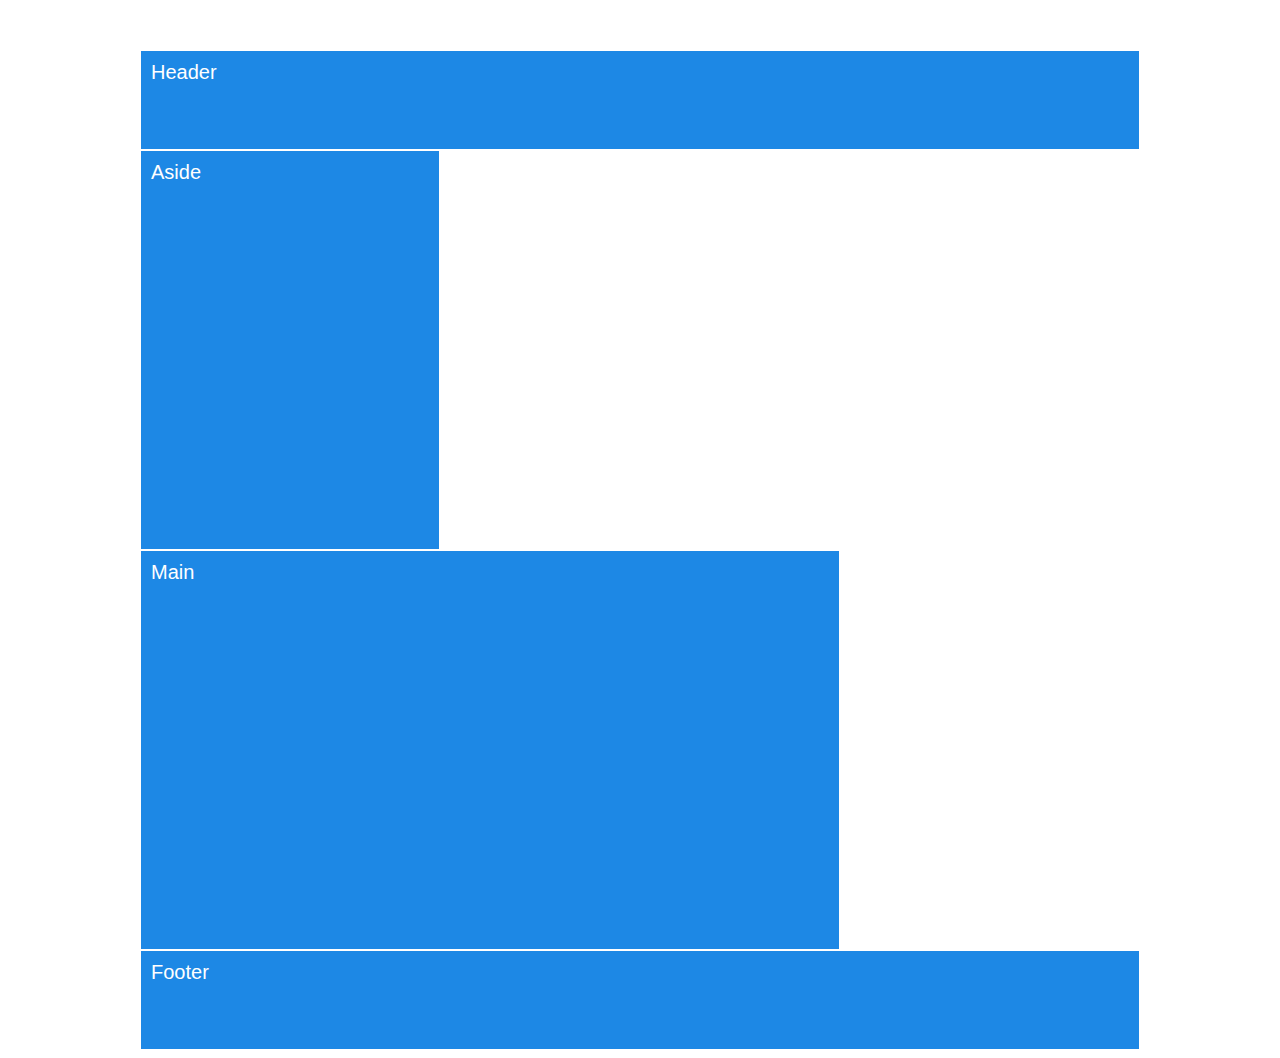
<file: 01-HTML-Git-CSS/01-Activities/08-FloatExamples/layout-no-float.html>
<!DOCTYPE html>
<html lang="en-us">

<head>
  <meta charset="UTF-8">
  <title>Layout without floats</title>
  <link rel="stylesheet" href="style.css">
</head>

<body>
  <div class="container">
    <header>Header</header>
    <div class="clearfix">
      <aside>Aside</aside>
      <main>Main</main>
    </div>
    <footer>Footer</footer>
  </div>

</body>

</html>
</file>
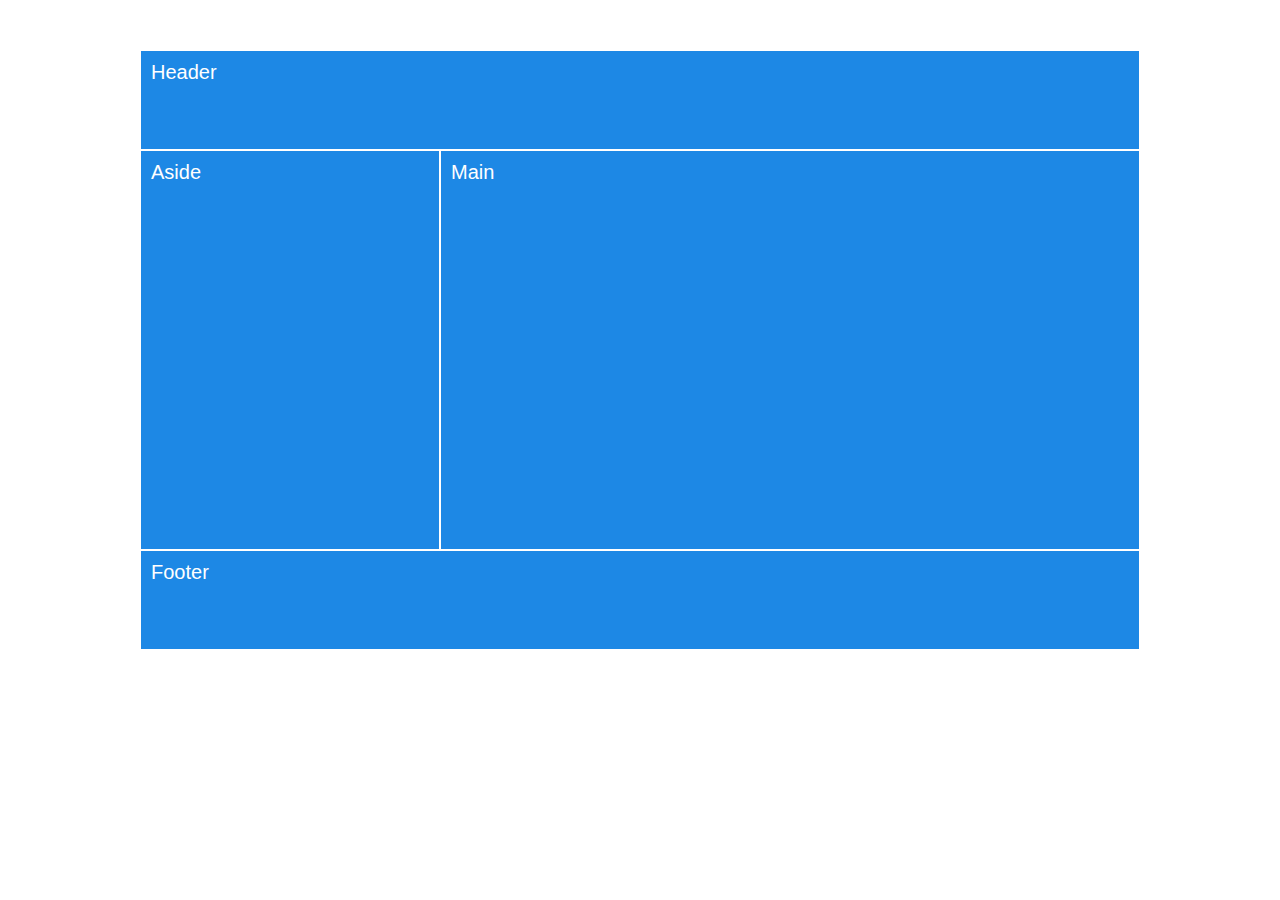
<file: 01-HTML-Git-CSS/01-Activities/08-FloatExamples/layout-with-float.html>
<!DOCTYPE html>
<html lang="en-us">

<head>
  <meta charset="UTF-8">
  <title>Layout with floats</title>
  <link rel="stylesheet" href="style.css">
  <link rel="stylesheet" href="float-style.css">
</head>

<body>
  <div class="container">
    <header>Header</header>
    <div class="clearfix">
      <aside>Aside</aside>
      <main>Main</main>
    </div>
    <footer>Footer</footer>
  </div>

</body>

</html>
</file>
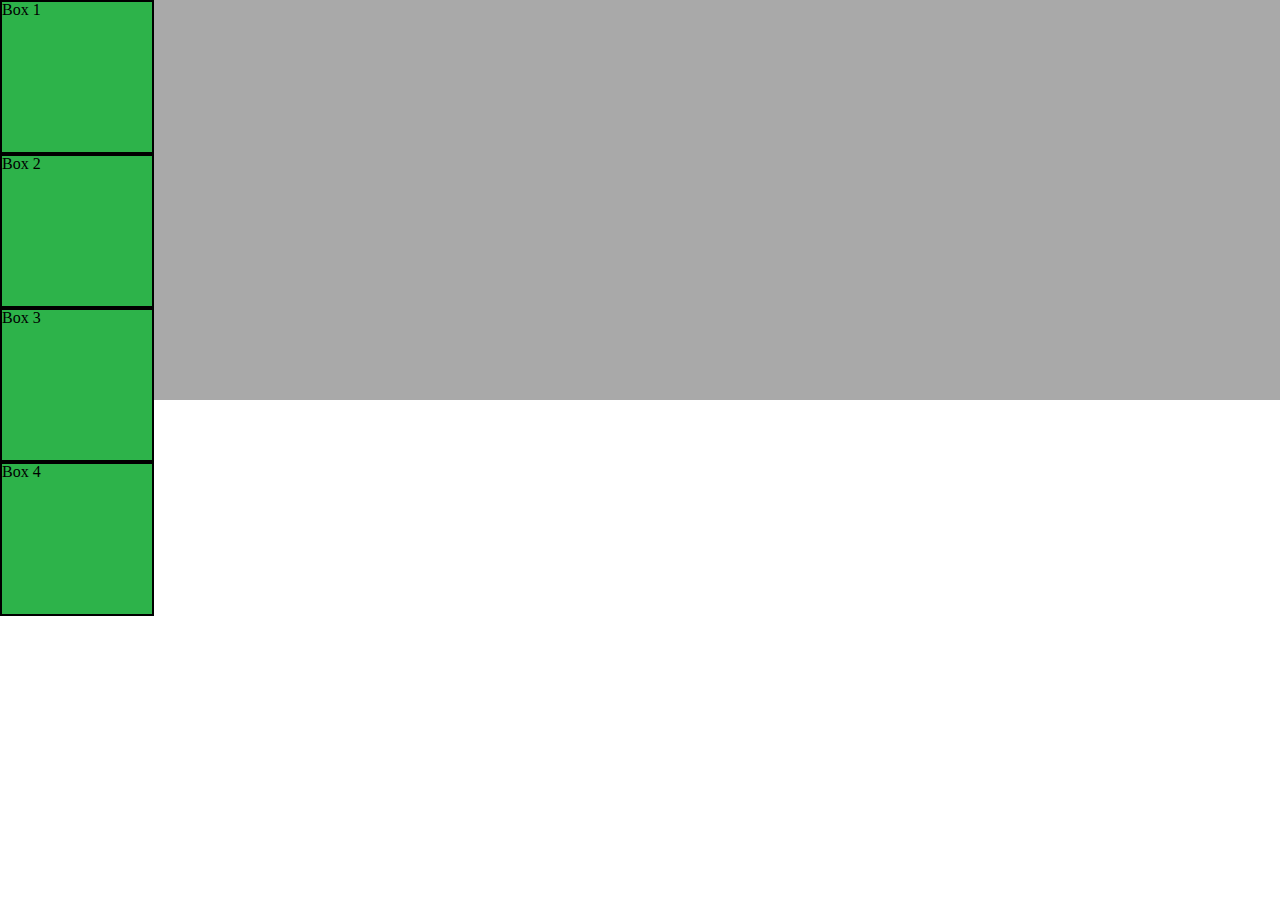
<file: 01-HTML-Git-CSS/01-Activities/10-CSS_PositionedLayout/main.html>
<!DOCTYPE html>
<html lang="en-us">

<head>
  <meta charset="UTF-8">
  <title>CSS Positioning Demo</title>
  <!-- Comment out each stylesheet to get the one you'd like to see -->
  <link rel="stylesheet" href="reset.css">
   <link rel="stylesheet" href="static.css">
  <!--<link rel="stylesheet" href="relative.css">-->
  <!-- <link rel="stylesheet" href="absolute.css"> -->
  <!--<link rel="stylesheet" href="fixed.css">-->
  <!--<link rel="stylesheet" href="zindex.css">-->
  <!--<link rel="stylesheet" href="invisible.css">-->
</head>

<body>
  <div class="box-set">
    <figure class="box box-1">Box 1</figure>
    <figure class="box box-2">Box 2</figure>
    <figure class="box box-3">Box 3</figure>
    <figure class="box box-4">Box 4</figure>
  </div>
</body>

</html>
</file>
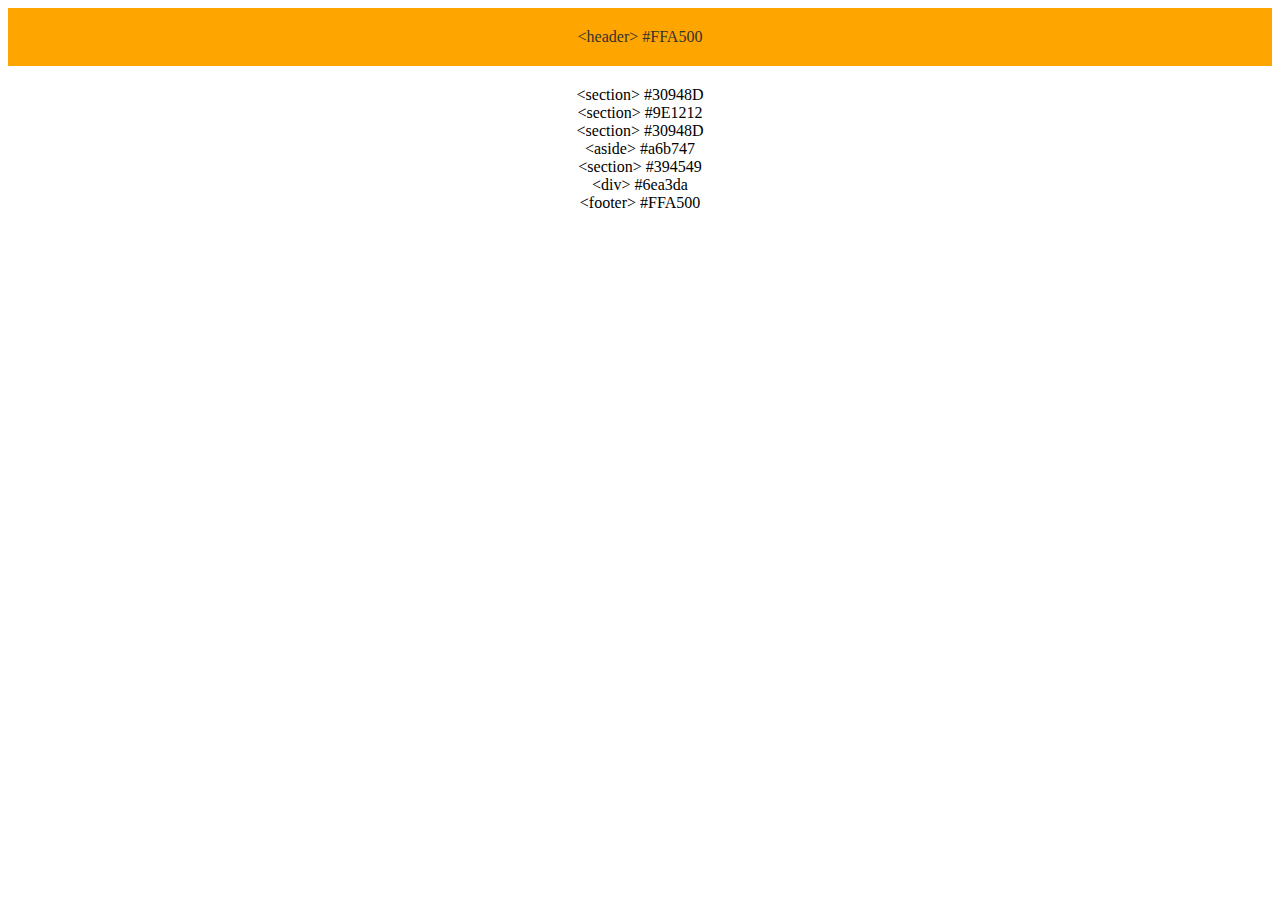
<file: 01-HTML-Git-CSS/01-Activities/09-FloatLayout-Activity/Unsolved/floats.html>
<!DOCTYPE html>
<html lang="en-us">

<head>
  <meta charset="UTF-8">
  <title>Floats</title>
  <link rel="stylesheet" type="text/css" href="floats.css">
</head>

<body>

  <header>
    &lt;header&gt; #FFA500
  </header>

  <section id="left">
    &lt;section&gt; #30948D
  </section>

  <section id="middle">
    &lt;section&gt; #9E1212
  </section>

  <section id="right">
    &lt;section&gt; #30948D
  </section>

  <section id="full">
    <aside>
      &lt;aside&gt; #a6b747
    </aside>
    &lt;section&gt; #394549
    <div id="division">
      &lt;div&gt; #6ea3da
    </div>
  </section>

  <footer>
    &lt;footer&gt; #FFA500
  </footer>

</body>

</html>
</file>
<file: 01-HTML-Git-CSS/01-Activities/08-FloatExamples/style.css>
*, *::after, *::before {
  box-sizing: border-box;
}

.container {
  margin: 0 auto;
  margin-top: 50px;
  width: 1000px;
  color: white;
  font-family: 'Segoe UI', Tahoma, Geneva, Verdana, sans-serif;
  font-size: 1.25em;
}

header {
  background-color: #1D88E5;
  height: 100px;
  padding: 10px;
  border: 1px solid white;
}

aside {
  background-color: #1D88E5;
  width: 300px;
  height: 400px;
  padding: 10px;
  border: 1px solid white;
}

main {
  background-color: #1D88E5;
  width: 700px;
  height: 400px;
  padding: 10px;
  border: 1px solid white;
}

footer {
  background-color: #1D88E5;
  width: 1000px;
  height: 100px;
  padding: 10px;
  border: 1px solid white;
}
</file>
<file: 01-HTML-Git-CSS/01-Activities/08-FloatExamples/float-style.css>
.clearfix::after {
  content: " ";
  display: block;
  clear: both;
}

aside {
  float: left;
}

main {
  float: left;
}
</file>
<file: 01-HTML-Git-CSS/01-Activities/10-CSS_PositionedLayout/static.css>
/**
 * Static: Default positioning
 **/

.box-set {
  position: relative;
  height: 400px;
  background: darkgray;
}

.box {
  width: 150px;
  height: 150px;
  background: #2db34a;
  border: 2px solid black;
}
</file>
<file: 01-HTML-Git-CSS/01-Activities/10-CSS_PositionedLayout/relative.css>
/**
 * Relative Position: sets boxes relative to its original location
 * (i.e. below or left of where the element would normally be)
 **/

.box-set {
  position: relative;
  height: 400px;
  background: darkgray;
}

.box {
  /* relative positioning */
  position: relative;
  width: 150px;
  height: 150px;
  background: #2db34a;
  border: 2px solid black;
}

.box-1 {
  top: 20px;
}

.box-2 {
  left: 40px;
}

.box-3 {
  right: 20px;
  bottom: -10px;
}
</file>
<file: 01-HTML-Git-CSS/01-Activities/10-CSS_PositionedLayout/absolute.css>
/**
 * Absolute Position: anchors element to the first element (overall box)
 **/

.box-set {
  position: relative;
  height: 400px;
  background: darkgray;
}

.box {
  /* Absolute Position */
  position: absolute;
  width: 150px;
  height: 150px;
  background: #2db34a;
  border: 2px solid black;
}

/* Box rules: percentages define anchors (i.e. position of each box relative to enclosing box) */

.box-1 {
  top: 6%;
  left: 2%;
}

.box-2 {
  top: 0;
  right: -40px;
}

.box-3 {
  right: 20px;
  bottom: -10px;
}

.box-4 {
  bottom: 0;
}
</file>
<file: 01-HTML-Git-CSS/01-Activities/10-CSS_PositionedLayout/fixed.css>
/**
 * Fixed Position: Anchors element to the browser
 **/

.box-set {
  position: relative;
  height: 400px;
  background: darkgray;
}

.box {
  position: fixed;
  width: 150px;
  height: 150px;
  background: #2db34a;
  border: 2px solid black;
}

/* Box rules: percentages define anchors (i.e. position of each box relative to browser window) */

.box-1 {
  top: 6%;
  left: 2%;
}

.box-2 {
  top: 0;
  right: -40px;
}

.box-3 {
  right: 20px;
  bottom: -10px;
}

.box-4 {
  bottom: 0;
}
</file>
<file: 01-HTML-Git-CSS/01-Activities/10-CSS_PositionedLayout/zindex.css>
/**
 * Z-Index: let's us position elements on top of each other (the z-axis controls depth position)
 **/

.box-set {
  position: relative;
  height: 400px;
  background: darkgray;
}

.box {
  position: absolute;
  width: 150px;
  height: 150px;
  background: #2db34a;
  border: 2px solid black;
}

.box-1 {
  top: 10px;
  left: 10px;
}

.box-2 {
  bottom: 10px;
  left: 70px;
  z-index: 3;
}

.box-3 {
  top: 10px;
  left: 130px;
  z-index: 2;
}

.box-4 {
  bottom: 10px;
  left: 190px;
  z-index: 1;
}
</file>
<file: 01-HTML-Git-CSS/01-Activities/10-CSS_PositionedLayout/invisible.css>
.box-set {
  position: relative;
  height: 400px;
  background: darkgray;
}

.box {
  position: relative;
  width: 150px;
  height: 150px;
  background: #2db34a;
  border: 2px solid black;
}

.box-1 {
  top: 20px;

  /* Hides element as if it's not there (compare with "visibility: hidden;"). */
  display: none;
}

.box-2 {
  left: 40px;
}

.box-3 {
  right: 20px;
  bottom: -10px;
}
</file>
<file: 01-HTML-Git-CSS/01-Activities/09-FloatLayout-Activity/Unsolved/floats.css>
/**
 * Float Layout Activity
 **/

* {
  box-sizing: border-box;
  text-align: center;
}

body {
}

header {
  padding: 20px;
  margin-bottom: 20px;
  color: #333;
  background: #FFA500;
}

section {
}

#left {
}

#middle {
}

#right {
}

#full {
}

#division {
}

aside {
}

footer {
}
</file>
